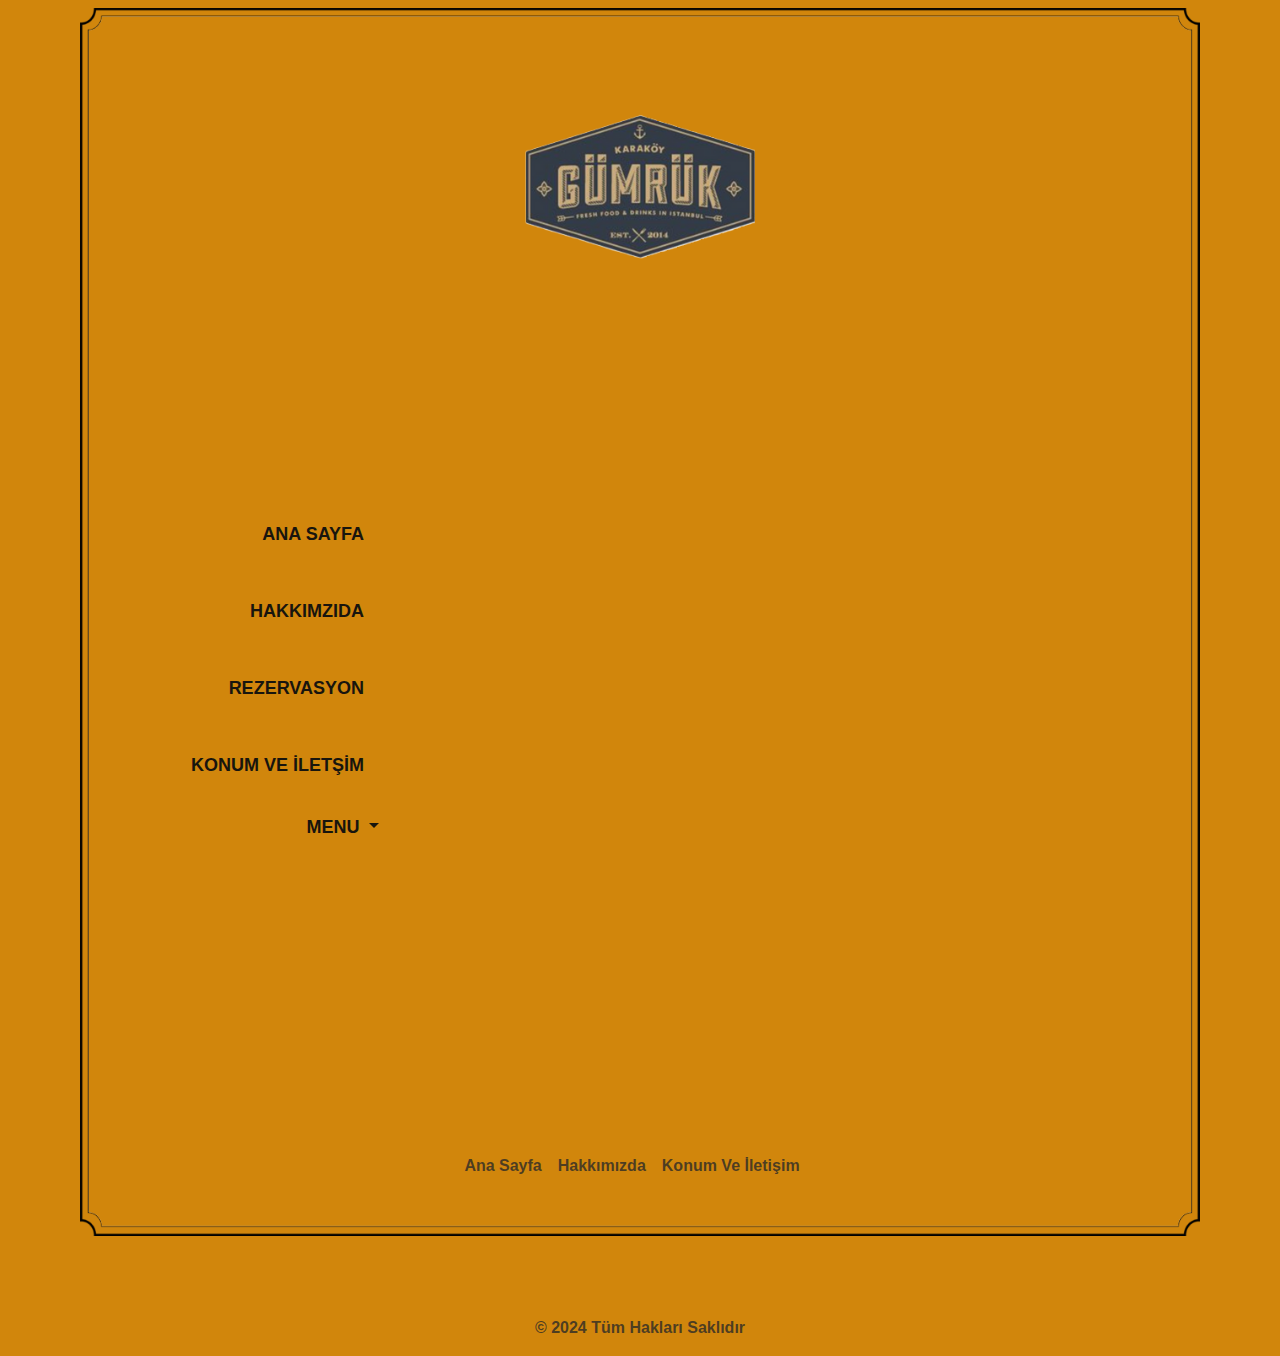
<file: Templates/rezervazyon.html>
<!DOCTYPE html>
<html lang="en">
<head>
    <meta charset="UTF-8">
    <meta name="viewport" content="width=device-width, initial-scale=1.0">
    <link href="https://cdn.jsdelivr.net/npm/bootstrap@5.3.3/dist/css/bootstrap.min.css" rel="stylesheet" integrity="sha384-QWTKZyjpPEjISv5WaRU9OFeRpok6YctnYmDr5pNlyT2bRjXh0JMhjY6hW+ALEwIH" crossorigin="anonymous">
    <link rel="stylesheet" href="../style.css">

    <title>Rezervasyon</title>
    <style>
     
    </style>
</head>
<body>

      <div class="borderx pt-2 mt-2">
        <div class="nav" style="display: flex; align-items: center; justify-content: center;">
          <a href="../index.html" style="justify-content: center;"> <img src="../img/logo(2).png" width="270px" alt="">
</a>
        </div>
        <div class="container">
        <div class="row mobilenav d-xl-none" style="display: flex; justify-content: space-between; align-items: center;">
          <div class="col-sm-6 mb-5" style="flex: 1;">
            <div class="dropdown">
              <button class="btn dropdown-toggle" type="button" data-bs-toggle="dropdown" aria-expanded="false" style="font-weight: 600;">
                ANA MENU
              </button>
              <ul class="dropdown-menu" style="background-color:rgba(234,172,23,255); width: 100%;;">
                <li><a class="dropdown-item" href="../index.html"style="font-weight: 600;">ANA SAYFA</a></li>
                <li><a class="dropdown-item" href="../index.html#content" style="font-weight: 600;">HAKKIMIZDA</a></li>
                <li><a class="dropdown-item" href="#" style="font-weight: 600;">MENU</a></li>
                <li><a class="dropdown-item" href="konum.html" style="font-weight: 600;">KONUM VE İLETİŞİM</a></li>
                <!-- <li><a class="dropdown-item" href="rezervazyon.html">REZERVASYON</a></li> -->
                 
              </ul>
            </div>
          </div>
          <div class="col-sm-6 mb-5" style="flex: 1;">
            <button class="btn mobilenav mb-3" style="display: flex; justify-content: space-between; align-items: center; ">
              <div class="dropdown">
                
                <a class="dropdown-item dropdown-toggle" href="#" id="languageDropdown" data-bs-toggle="dropdown" aria-expanded="false" style="font-weight: 500; font-family: Arial, Helvetica, sans-serif;"><svg xmlns="http://www.w3.org/2000/svg" height="24px" viewBox="0 -960 960 960" width="24px" fill="#000000"><path d="M560-564v-68q33-14 67.5-21t72.5-7q26 0 51 4t49 10v64q-24-9-48.5-13.5T700-600q-38 0-73 9.5T560-564Zm0 220v-68q33-14 67.5-21t72.5-7q26 0 51 4t49 10v64q-24-9-48.5-13.5T700-380q-38 0-73 9t-67 27Zm0-110v-68q33-14 67.5-21t72.5-7q26 0 51 4t49 10v64q-24-9-48.5-13.5T700-490q-38 0-73 9.5T560-454ZM260-320q47 0 91.5 10.5T440-278v-394q-41-24-87-36t-93-12q-36 0-71.5 7T120-692v396q35-12 69.5-18t70.5-6Zm260 42q44-21 88.5-31.5T700-320q36 0 70.5 6t69.5 18v-396q-33-14-68.5-21t-71.5-7q-47 0-93 12t-87 36v394Zm-40 118q-48-38-104-59t-116-21q-42 0-82.5 11T100-198q-21 11-40.5-1T40-234v-482q0-11 5.5-21T62-752q46-24 96-36t102-12q58 0 113.5 15T480-740q51-30 106.5-45T700-800q52 0 102 12t96 36q11 5 16.5 15t5.5 21v482q0 23-19.5 35t-40.5 1q-37-20-77.5-31T700-240q-60 0-116 21t-104 59ZM280-494Z"/></svg>
                  MENÜ
                  
                </a>
                <ul class="dropdown-menu" aria-labelledby="languageDropdown" style="background-color: rgba(255, 255, 255, 0.9); ">
                  <li><a class="dropdown-item" style="    font-family: Helvetica ;
          font-weight: 600 ;
          font-style: normal;" href="./EngMenu.html">English Menu</a></li>
                  <li><a class="dropdown-item" style="    font-family:  Helvetica, sans-serif !important;
          font-weight: 600 ;
          font-style: normal;" href="./trmenu.html">Türkçe Menü</a>
        </li>
                </ul>
              </div>
            </button>
            
          </div>
        </div>
    <div class="container mt-0 pt-0 ">
        <div class="row  ">
          <div class="col-sm-6 col-md-6 col-lg-6 col-xl-4 liPage" style="margin-top: 120px;">
            <a href="../index.html">ANA SAYFA</a>
            <a href="../index.html#content">HAKKIMZIDA</a>
            <a href="">REZERVASYON</a>            
          <a href="konum.html">KONUM VE İLETŞİM</a>
          <li class="dropdown" >
            <a class="dropdown-item dropdown-toggle text-end" href="#" style="font-weight: 600;" id="languageDropdown" data-bs-toggle="dropdown" aria-expanded="false">
                MENU
            </a>
            <ul class="dropdown-menu" aria-labelledby="languageDropdown">
                <li><a class="dropdown-item" href="./EngMenu.html">English Menu</a></li>
                <li><a class="dropdown-item" href="./trmenu.html">Türkçe Menü</a></li>
            </ul>
        </li>
        </div>
            <div class="col-sm-12 col-md-12 col-lg-6 col-xl-6 mt-0 pt-0 quandoo">
                <div id="quandoo-booking-widget" ></div>
            </div>
        </div>
        
    </div>
    


    <footer >
      <ul class="nav justify-content-center">
        <li class="nav-item"><a href="../index.html" class="nav-link px-2 text-body-secondary">Ana Sayfa</a></li>
        <li class="nav-item"><a href="../index.html#content" class="nav-link px-2 text-body-secondary">Hakkımızda</a></li>
        <!-- <li class="nav-item"><a href="#" class="nav-link px-2 text-body-secondary">Rezervasyon</a></li> -->
        <li class="nav-item"><a href="konum.html" class="nav-link px-2 text-body-secondary">Konum Ve İletişim</a></li>
        <li class="nav-item"><a href="#" class="nav-link px-2 text-body-secondary"></a></li>
      </ul>
      
    </footer>
        </div>
      </div>
<div>
  <p class="text-center text-body-secondary">© 2024 Tüm Hakları Saklıdır</p>
      
</div>
      <script>
        function navigateTo(url) {
            window.location.href = url;

        }
        
   
    </script>
    <script src="https://booking-widget.quandoo.com/index.js" data-merchant-id="20220" data-theme="light" data-primary-color="f5b016"></script>
    <script src="https://cdn.jsdelivr.net/npm/bootstrap@5.3.3/dist/js/bootstrap.bundle.min.js" integrity="sha384-YvpcrYf0tY3lHB60NNkmXc5s9fDVZLESaAA55NDzOxhy9GkcIdslK1eN7N6jIeHz" crossorigin="anonymous"></script>
   
</body>
</html>
</file>
<file: style.css>
/* General Body Styles */
body {
    background-color: rgba(209,134,12,255);
    background-repeat: no-repeat; 
    background-size: cover;  
    background-position: 100%;
}
.quandoo {
    margin-top: -110px !important; /* Margin değerini azaltın */
}

  *{
    font-family: Arial, Helvetica, sans-serif;
    font-weight: 600;
    font-style: normal;
  }
  a {
    display: inline-block; /* Sadece görselin boyutuyla sınırlı yapar */
}

.fa-solid {
    margin-left: auto !important;
    display:inline-block;
    
}

.icon-image {
    width: 50px;  /* Görselin genişliği (istediğiniz boyutta ayarlayın) */
    height: auto; /* Görselin yüksekliği */
}

/* Container Styles */
.borderx {
    border-image: url(./img/body\ \(1\).png);
    border-image-slice: 100;
    border-image-repeat: stretch;
    border-image-width:80px;
    text-align: center;
    padding: 50px;
    margin: 80px;
}







/* Title Styles */
.Title {
    margin: 30px 30px;
    color: #0b0505;
}
.dropdown-menu{
    position: fixed;
    width: 200px !important;
    background-color: rgba(209,134,12,255) !important;   
}

/* List Page Button Styles */
.liPage {
    padding-top: 30px;
    padding-bottom: 10px;
    box-sizing: border-box;
    flex-direction: column-reverse;
    flex-direction: row-reverse;
    margin-right:60px;
    text-decoration: none;
    width: 25%;
    background:none;
    height: 50vh;
}
/* .mobılenavbar css */
.mobilenav{  
    display: none;
}
.dropdown{
    display: none;
}
/* Paragraph Styles */
.paragraf{
    justify-content: center;
    align-items: center;
}



/* Button Styles */
a {
    float: right;
    color: rgb(24, 21, 14) !important;
    display: flex;
    margin-top: 20px;
    width: 100%;
    background: none;
    padding: 15px; 
    font-weight: 700;
    font-size: 18px;
    justify-content:flex-end;
    align-items: right;
    text-align:right;
    text-decoration: none;
    font-family: Arial, Helvetica, sans-serif;
    
  }
/* konumcss */
 section #contact {
     width: 100%;
     margin-top: 4rem;
  }

  
  .contact .info-box {
    color: rgb(10, 6, 6);
    text-align: center;
    padding: 20px 0 30px 0;
  }
  
  .contact .info-box i {
    font-size: 22px;
    color: #090e0a;
    padding: 8px;
  }
  
  .contact .info-box h3 {
    font-size:18px;
    color: rgb(9, 7, 7);
    font-weight: 700;
    margin: 10px 0;
  }
  
  .contact .info-box p {
    padding: 0;
    line-height: 24px;
    font-size: 18px;
    margin-bottom: 0;
  }
  .page{
    padding-bottom: 400px;
  }

  /* KONUM CSS */
  iframe{
    width: 100%;
    height: 370px;

  }
/* konumbilgisititlecss */
.text-uppercase {
    font-family: "Uchen", serif;
    font-weight: 300;
    font-style: normal;
    display: inline-block; /* İçeriğe göre genişlik ayarla */
    padding: 10px 20px; /* Kenarlık içeriğin hemen bitişiğinde olmasın diye iç boşluk ekleyin */
}

/* HAKKIMIZDA CSS */
#Hakkimizda{
    display: inline-block; /* İçeriğe göre genişlik ayarla */
    padding: 5px 10px; 
    font-family: "Uchen", serif;
    font-weight: 300;
    font-style: normal;
}


/* HAKKIMIZDA METIN P */
p{
   font-family: Arial, Helvetica, sans-serif;
}
  .bx{
     
      line-height: 1;
      text-rendering: auto;
      display: inline-block;
      text-transform: none;
    
  }

.page-section{
    justify-content: center;
    align-items: center;
    padding: 10px;
}


/* REZERVASYON CSS */

.quandoo {
    display: flex;
    justify-content: center;
    align-items: center;
    height: 100vh; /* Adjust this value as needed */
}



/* Media Queries for Responsiveness */
@media (max-width: 1200px) {
    .borderx {
        padding: 30px;
        margin: 50px;
    }
    .mobilenav{
        display: block;
    }
    .Title {
        padding: 10px 10px;
        margin: 10px 10px;
    }

    .liPage {
        display: none; 
        width: 250px;
        height: 50vh;
        padding: 10px 20px;
    }

    button {
        font-size: medium;
        padding: 8px 15px;
    }
   
    .carousel-container {
        
        margin-bottom: 30px;
    }
    .dropdown{
        display:block;
    }
}

button{
    background-color: rgba(209,134,12,255);
     border: none;
}


@media (max-width: 1075px) {

    .nav img{
        padding: 0%;
        height: auto;
        justify-content: center;
        width: 150px;
    }
    .borderx {
        padding: 10px;
        margin: 50px;
    }

    .Title {
        justify-content: center;
        align-items: center;
        display: flex;
    }
    .Title h1 {
        display: inline-block;
        padding: 10px; /* Kenarlığın yazıya yapışmaması için padding */
    }
    
     

    .liPage {
        width: 180px;
        height: 35vh;
        padding: 4px 8px;
    }

    button {
        font-size: small;
        padding: 4px 8px;
    }

    /* Full-Screen Carousel on Mobile */
    .carousel-container {
        display: flex;
        justify-content: center;
        margin: 10px;
    }

    .carousel-inner img {
        justify-content: center;
        width: calc(100% - 20px); /* Add small margin on the sides */
        height: auto;
    }
    .carousel{
       
        justify-content: center;
        width: 100%;
    }
    .dropdown{
        display:block;
    }
}




@media (max-width: 1012px) {
    .borderx {
        padding: 20px;
        margin: 40px;
    }

    .Title {
        justify-content: center;
        align-items: center;
    }
    .Title h1 {
        display: inline-block;
        padding: 10px; /* Kenarlığın yazıya yapışmaması için padding */
    }
    
      

    .liPage {
    
        width: 220px;
        height: 45vh;
        padding: 8px 10px;
    }

    button {
        font-size: medium;
        padding: 8px 12px;
    }

    .carousel-container {
        margin-bottom: 30px;
        display: flex;
        justify-content: center;
    }

    .carousel-inner img {
        width:100%; 
        height: auto;
    }
}

@media (max-width: 768px) {
    .borderx {
        padding: 3px;
        margin: 30px;
    }

    .Title {
        justify-content: center;
        align-items: center;
        display: flex;
    }
    .Title h1 {
        display: inline-block;
        padding: 10px; /* Kenarlığın yazıya yapışmaması için padding */
    }
    
      
    .liPage {
        width: 200px;
        height: 40vh;
        padding: 6px 10px;
    }

    button {
        font-size: small;
        padding: 6px 10px;
    }

    .carousel-container {
        display: flex;
        justify-content: center;
    }

    .carousel-inner img {
        
        width: calc(100% - 20px); /* Add small margin on the sides */
        height: auto;
    }
    .dropdown{
        display:block;
    }
    iframe{
        width: 100%;
        height: 200px;
     }
}

@media (max-width: 576px) {
    .borderx {
        border-image: url(./img/pnborder.png);
        border-image-slice: 50;
        border-image-repeat: stretch;
        border-image-width: 20px;
        margin-top: 0%;
        padding-top: 0%;
        margin: 20px;
        width:98% ;
    }

    .Title {
        justify-content: center;
        align-items: center;
        display: flex;
    }
    .Title h1 {
        justify-content: center;
        align-items: center;
        display: flex;
        padding: 10px; /* Kenarlığın yazıya yapışmaması için padding */
    }
    
      
    .liPage {
        display: none; /* Hide list pages on smaller screens */
        width: 180px;
        height: 35vh;
        padding: 4px 8px;
    }
  

    .borderx {
        border-image: url(./img/body\ \(1\).png);
        border-image-slice: 80;
        border-image-repeat: stretch;
        border-image-width: 60px;
        width:90% ;
        padding-top: 5%;
        display:content;
        padding-top: 0;
        margin-top: 1%;
    }

    }

  
 * Full-Screen Carousel on Mobile */
    .carousel-container {
        display: flex;
        justify-content: center;
    }

    .carousel-inner img {
        width: calc(100% - 20px); /* Add small margin on the sides */
        height: auto;
    }
    .dropdown{
        display:block;
    }
    

    

 /* TÜRKÇE MENU CSSS */
</file>
